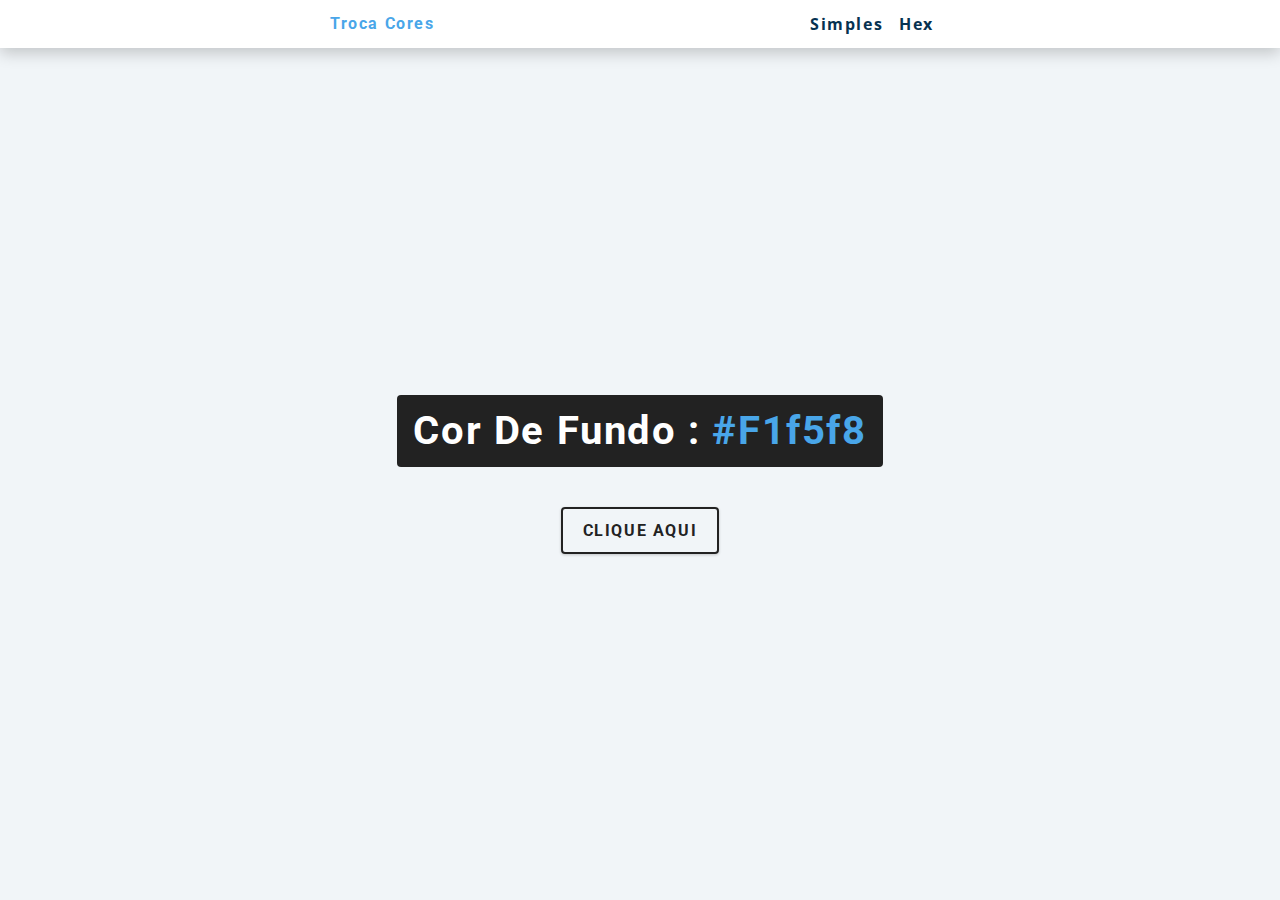
<file: 01-color-flipper/index.html>
<!DOCTYPE html>
<html lang="en">
  <head>
    <meta charset="UTF-8" />
    <meta name="viewport" content="width=device-width, initial-scale=1.0" />
    <title>Color Flipper || Simple</title>

    <!-- styles -->
    <link rel="stylesheet" href="styles.css" />
  </head>
  <body>
    <nav>
      <div class="nav-center">
        <h4>Troca Cores</h4>
        <ul class="nav-links">
          <li>
            <a href="index.html">Simples</a>
          </li>
          <li>
            <a href="hex.html">Hex</a>
          </li>
        </ul>
      </div>
    </nav>
    <main>
      <div class="container">
        <h2>Cor de fundo : <span class="color"> #f1f5f8 </span></h2>
        <button class="btn btn-hero" id="btn">Clique Aqui</button>
      </div>
    </main>
    <!-- javascript -->
    <script src="app.js"></script>
  </body>
</html>
</file>
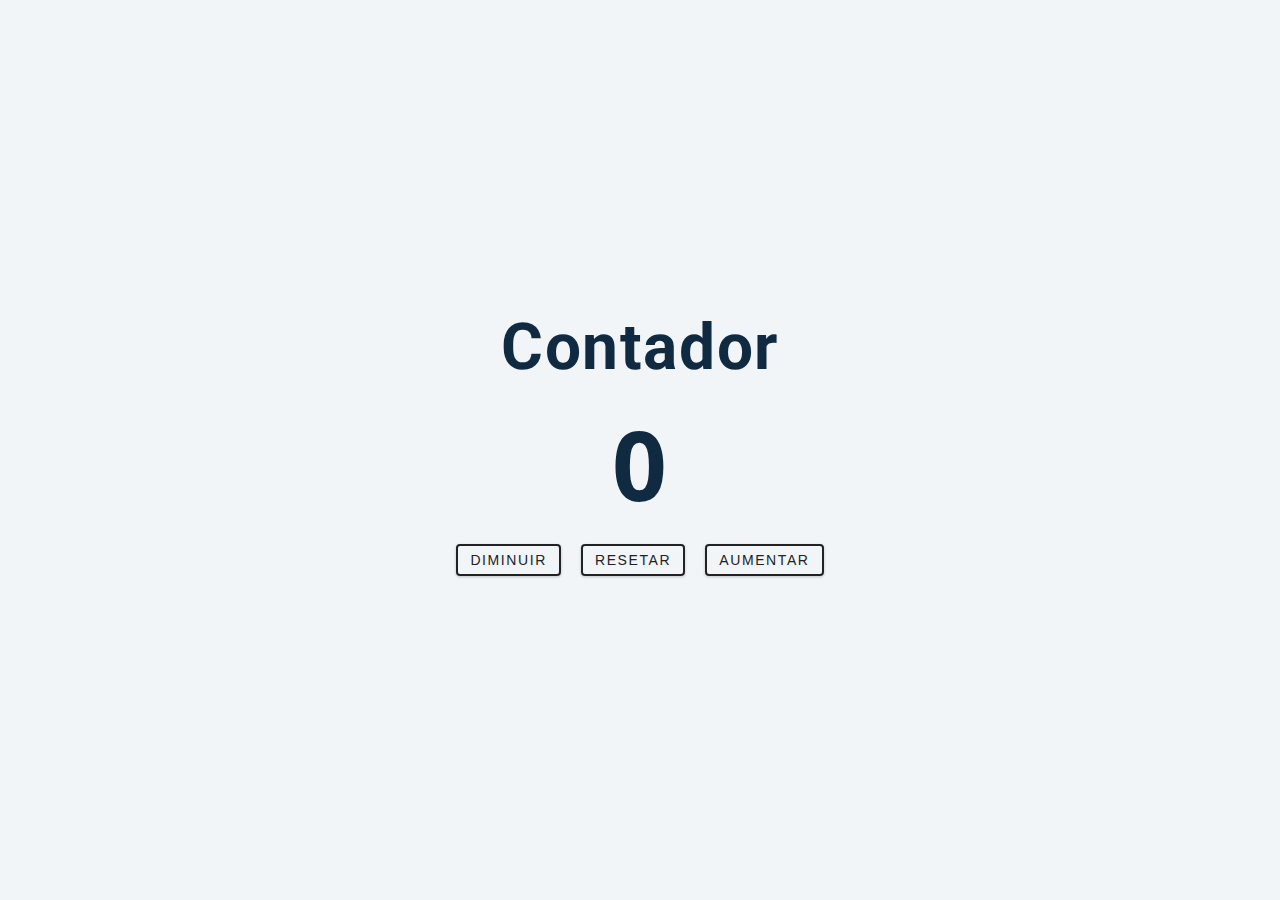
<file: 02-counter/index.html>
<!DOCTYPE html>
<html lang="en">
  <head>
    <meta charset="UTF-8" />
    <meta name="viewport" content="width=device-width, initial-scale=1.0" />
    <title>Counter</title>

    <!-- styles -->
    <link rel="stylesheet" href="styles.css" />
  </head>
  <body>
    <main>
      <div class="container">
        <h1>Contador</h1>
        <span id="value">0</span>
        <div class="button-container">
          <button class="btn decrease">diminuir</button>
          <button class="btn reset">resetar</button>
          <button class="btn increase">aumentar</button>
        </div>
      </div>
    </main>
    <!-- javascript -->
    <script src="app.js"></script>
  </body>
</html>
</file>
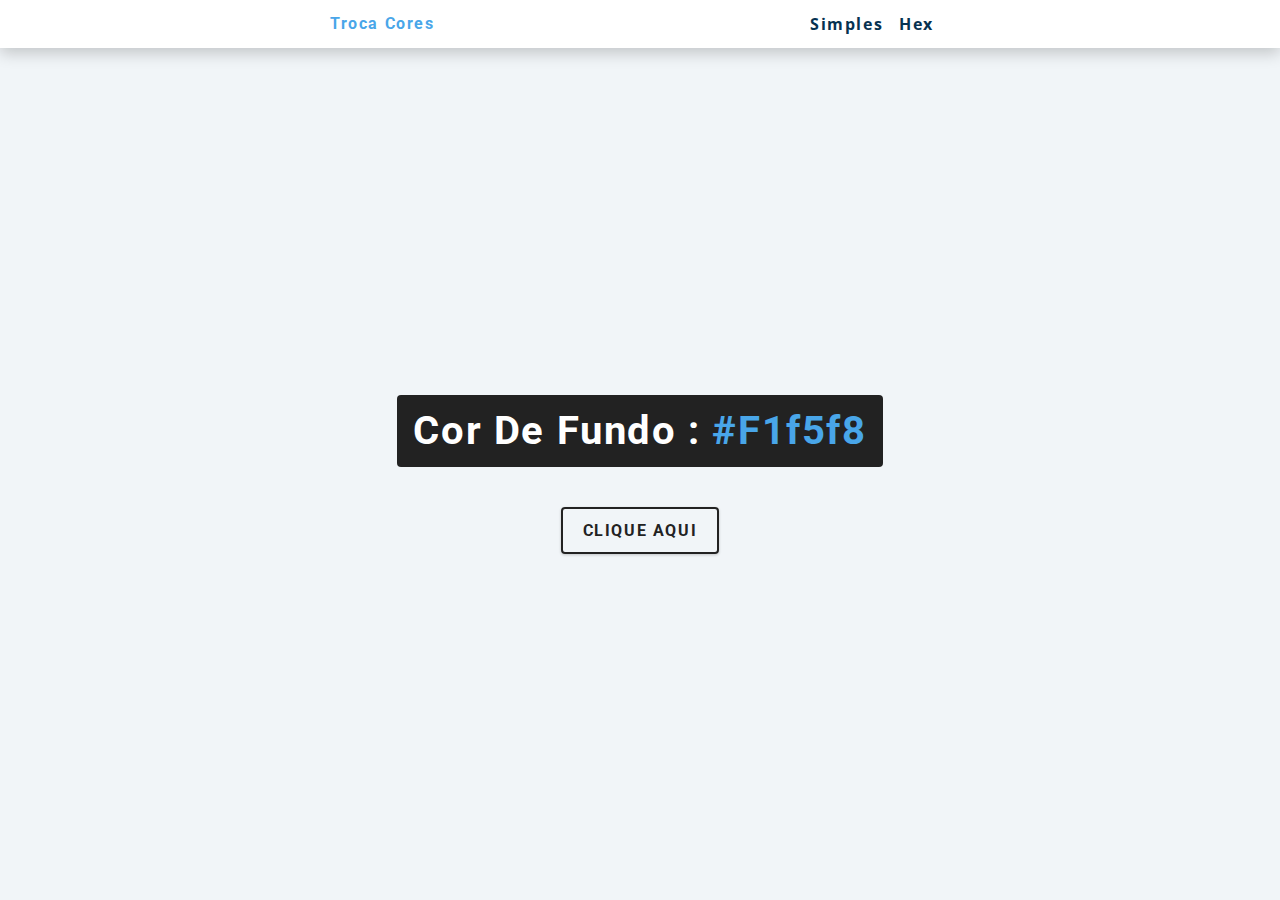
<file: 01-color-flipper/hex.html>
<!DOCTYPE html>
<html lang="en">
  <head>
    <meta charset="UTF-8" />
    <meta name="viewport" content="width=device-width, initial-scale=1.0" />
    <title>Color Flipper || Simple</title>

    <!-- styles -->
    <link rel="stylesheet" href="styles.css" />
  </head>

  <body>
    <nav>
      <div class="nav-center">
        <h4>Troca Cores</h4>
        <ul class="nav-links">
          <li><a href="index.html">Simples</a></li>
          <li><a href="hex.html">Hex</a></li>
        </ul>
      </div>
    </nav>
    <main>
      <div class="container">
        <h2>Cor de fundo : <span class="color">#f1f5f8</span></h2>
        <button class="btn btn-hero" id="btn">Clique Aqui</button>
      </div>
    </main>
    <!-- javascript -->
    <script src="hex.js"></script>
  </body>
</html>
</file>
<file: 01-color-flipper/styles.css>
/*
=============== 
Fonts
===============
*/
@import url("https://fonts.googleapis.com/css?family=Open+Sans|Roboto:400,700&display=swap");

/*
=============== 
Variables
===============
*/

:root {
  /* dark shades of primary color*/
  --clr-primary-1: hsl(205, 86%, 17%);
  --clr-primary-2: hsl(205, 77%, 27%);
  --clr-primary-3: hsl(205, 72%, 37%);
  --clr-primary-4: hsl(205, 63%, 48%);
  /* primary/main color */
  --clr-primary-5: hsl(205, 78%, 60%);
  /* lighter shades of primary color */
  --clr-primary-6: hsl(205, 89%, 70%);
  --clr-primary-7: hsl(205, 90%, 76%);
  --clr-primary-8: hsl(205, 86%, 81%);
  --clr-primary-9: hsl(205, 90%, 88%);
  --clr-primary-10: hsl(205, 100%, 96%);
  /* darkest grey - used for headings */
  --clr-grey-1: hsl(209, 61%, 16%);
  --clr-grey-2: hsl(211, 39%, 23%);
  --clr-grey-3: hsl(209, 34%, 30%);
  --clr-grey-4: hsl(209, 28%, 39%);
  /* grey used for paragraphs */
  --clr-grey-5: hsl(210, 22%, 49%);
  --clr-grey-6: hsl(209, 23%, 60%);
  --clr-grey-7: hsl(211, 27%, 70%);
  --clr-grey-8: hsl(210, 31%, 80%);
  --clr-grey-9: hsl(212, 33%, 89%);
  --clr-grey-10: hsl(210, 36%, 96%);
  --clr-white: #fff;
  --clr-red-dark: hsl(360, 67%, 44%);
  --clr-red-light: hsl(360, 71%, 66%);
  --clr-green-dark: hsl(125, 67%, 44%);
  --clr-green-light: hsl(125, 71%, 66%);
  --clr-black: #222;
  --ff-primary: "Roboto", sans-serif;
  --ff-secondary: "Open Sans", sans-serif;
  --transition: all 0.3s linear;
  --spacing: 0.1rem;
  --radius: 0.25rem;
  --light-shadow: 0 5px 15px rgba(0, 0, 0, 0.1);
  --dark-shadow: 0 5px 15px rgba(0, 0, 0, 0.2);
  --max-width: 1170px;
  --fixed-width: 620px;
}
/*
=============== 
Global Styles
===============
*/

*,
::after,
::before {
  margin: 0;
  padding: 0;
  box-sizing: border-box;
}
body {
  font-family: var(--ff-secondary);
  background: var(--clr-grey-10);
  color: var(--clr-grey-1);
  line-height: 1.5;
  font-size: 0.875rem;
}
ul {
  list-style-type: none;
}
a {
  text-decoration: none;
}
h1,
h2,
h3,
h4 {
  letter-spacing: var(--spacing);
  text-transform: capitalize;
  line-height: 1.25;
  margin-bottom: 0.75rem;
  font-family: var(--ff-primary);
}
h1 {
  font-size: 3rem;
}
h2 {
  font-size: 2rem;
}
h3 {
  font-size: 1.25rem;
}
h4 {
  font-size: 0.875rem;
}
p {
  margin-bottom: 1.25rem;
  color: var(--clr-grey-5);
}
@media screen and (min-width: 800px) {
  h1 {
    font-size: 4rem;
  }
  h2 {
    font-size: 2.5rem;
  }
  h3 {
    font-size: 1.75rem;
  }
  h4 {
    font-size: 1rem;
  }
  body {
    font-size: 1rem;
  }
  h1,
  h2,
  h3,
  h4 {
    line-height: 1;
  }
}
/*  global classes */

/* section */
.section {
  padding: 5rem 0;
}

.section-center {
  width: 90vw;
  margin: 0 auto;
  max-width: 1170px;
}
@media screen and (min-width: 992px) {
  .section-center {
    width: 95vw;
  }
}
main {
  min-height: 100vh;
  display: grid;
  place-items: center;
}

/*
=============== 
Nav
===============
*/
nav {
  background: var(--clr-white);
  height: 3rem;
  display: grid;
  align-items: center;
  box-shadow: var(--dark-shadow);
}
.nav-center {
  width: 90vw;
  max-width: var(--fixed-width);
  margin: 0 auto;
  display: flex;
  align-items: center;
  justify-content: space-between;
}
.nav-center h4 {
  margin-bottom: 0;
  color: var(--clr-primary-5);
}
.nav-links {
  display: flex;
}
nav a {
  text-transform: capitalize;
  font-weight: 700;
  font-size: 1rem;
  color: var(--clr-primary-1);
  letter-spacing: var(--spacing);
  margin-right: 1rem;
}
nav a:hover {
  color: var(--clr-primary-5);
}
/*
=============== 
Container
===============
*/
main {
  min-height: calc(100vh - 3rem);
  display: grid;
  place-items: center;
}
.container {
  text-align: center;
}
.container h2 {
  background: var(--clr-black);
  color: var(--clr-white);
  padding: 1rem;
  border-radius: var(--radius);
  margin-bottom: 2.5rem;
}
.color {
  color: var(--clr-primary-5);
}
.btn-hero {
  font-family: var(--ff-primary);
  text-transform: uppercase;
  background: transparent;
  color: var(--clr-black);
  letter-spacing: var(--spacing);
  display: inline-block;
  font-weight: 700;
  transition: var(--transition);
  border: 2px solid var(--clr-black);
  cursor: pointer;
  box-shadow: 0 1px 3px rgba(0, 0, 0, 0.2);
  border-radius: var(--radius);
  font-size: 1rem;
  padding: 0.75rem 1.25rem;
}
.btn-hero:hover {
  color: var(--clr-white);
  background: var(--clr-black);
}
</file>
<file: 02-counter/styles.css>
/*
=============== 
Fonts
===============
*/
@import url("https://fonts.googleapis.com/css?family=Open+Sans|Roboto:400,700&display=swap");

/*
=============== 
Variables
===============
*/

:root {
  /* dark shades of primary color*/
  --clr-primary-1: hsl(205, 86%, 17%);
  --clr-primary-2: hsl(205, 77%, 27%);
  --clr-primary-3: hsl(205, 72%, 37%);
  --clr-primary-4: hsl(205, 63%, 48%);
  /* primary/main color */
  --clr-primary-5: hsl(205, 78%, 60%);
  /* lighter shades of primary color */
  --clr-primary-6: hsl(205, 89%, 70%);
  --clr-primary-7: hsl(205, 90%, 76%);
  --clr-primary-8: hsl(205, 86%, 81%);
  --clr-primary-9: hsl(205, 90%, 88%);
  --clr-primary-10: hsl(205, 100%, 96%);
  /* darkest grey - used for headings */
  --clr-grey-1: hsl(209, 61%, 16%);
  --clr-grey-2: hsl(211, 39%, 23%);
  --clr-grey-3: hsl(209, 34%, 30%);
  --clr-grey-4: hsl(209, 28%, 39%);
  /* grey used for paragraphs */
  --clr-grey-5: hsl(210, 22%, 49%);
  --clr-grey-6: hsl(209, 23%, 60%);
  --clr-grey-7: hsl(211, 27%, 70%);
  --clr-grey-8: hsl(210, 31%, 80%);
  --clr-grey-9: hsl(212, 33%, 89%);
  --clr-grey-10: hsl(210, 36%, 96%);
  --clr-white: #fff;
  --clr-red-dark: hsl(360, 67%, 44%);
  --clr-red-light: hsl(360, 71%, 66%);
  --clr-green-dark: hsl(125, 67%, 44%);
  --clr-green-light: hsl(125, 71%, 66%);
  --clr-black: #222;
  --ff-primary: "Roboto", sans-serif;
  --ff-secondary: "Open Sans", sans-serif;
  --transition: all 0.3s linear;
  --spacing: 0.1rem;
  --radius: 0.25rem;
  --light-shadow: 0 5px 15px rgba(0, 0, 0, 0.1);
  --dark-shadow: 0 5px 15px rgba(0, 0, 0, 0.2);
  --max-width: 1170px;
  --fixed-width: 620px;
}
/*
=============== 
Global Styles
===============
*/

*,
::after,
::before {
  margin: 0;
  padding: 0;
  box-sizing: border-box;
}
body {
  font-family: var(--ff-secondary);
  background: var(--clr-grey-10);
  color: var(--clr-grey-1);
  line-height: 1.5;
  font-size: 0.875rem;
}
ul {
  list-style-type: none;
}
a {
  text-decoration: none;
}
h1,
h2,
h3,
h4 {
  letter-spacing: var(--spacing);
  text-transform: capitalize;
  line-height: 1.25;
  margin-bottom: 0.75rem;
  font-family: var(--ff-primary);
}
h1 {
  font-size: 3rem;
}
h2 {
  font-size: 2rem;
}
h3 {
  font-size: 1.25rem;
}
h4 {
  font-size: 0.875rem;
}
p {
  margin-bottom: 1.25rem;
  color: var(--clr-grey-5);
}
@media screen and (min-width: 800px) {
  h1 {
    font-size: 4rem;
  }
  h2 {
    font-size: 2.5rem;
  }
  h3 {
    font-size: 1.75rem;
  }
  h4 {
    font-size: 1rem;
  }
  body {
    font-size: 1rem;
  }
  h1,
  h2,
  h3,
  h4 {
    line-height: 1;
  }
}
/*  global classes */

/* section */
.section {
  padding: 5rem 0;
}

.section-center {
  width: 90vw;
  margin: 0 auto;
  max-width: 1170px;
}
@media screen and (min-width: 992px) {
  .section-center {
    width: 95vw;
  }
}
main {
  min-height: 100vh;
  display: grid;
  place-items: center;
}

/*
=============== 
Counter
===============
*/

main {
  min-height: 100vh;
  display: grid;
  place-items: center;
}
.container {
  text-align: center;
}
#value {
  font-size: 6rem;
  font-weight: bold;
}
.btn {
  text-transform: uppercase;
  background: transparent;
  color: var(--clr-black);
  padding: 0.375rem 0.75rem;
  letter-spacing: var(--spacing);
  display: inline-block;
  transition: var(--transition);
  font-size: 0.875rem;
  border: 2px solid var(--clr-black);
  cursor: pointer;
  box-shadow: 0 1px 3px rgba(0, 0, 0, 0.2);
  border-radius: var(--radius);
  margin: 0.5rem;
}
.btn:hover {
  color: var(--clr-white);
  background: var(--clr-black);
}
</file>
